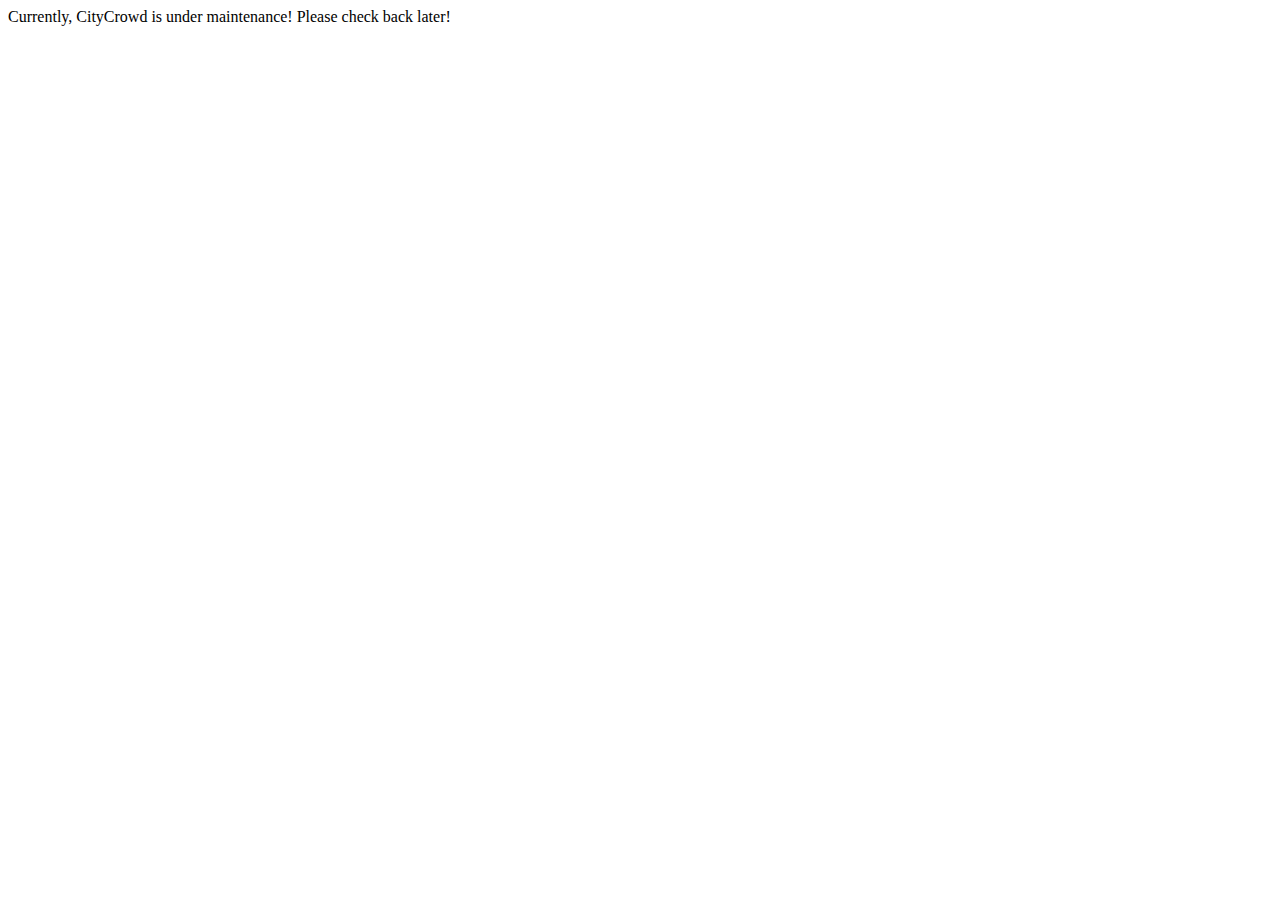
<file: WebApplication1/Maintenance.html>
﻿<!DOCTYPE html>
<html xmlns="http://www.w3.org/1999/xhtml">
<head>
    <title>CityCrowd is under maintenance!</title>
</head>
<body>
    Currently, CityCrowd is under maintenance! Please check back later!
</body>
</html>
</file>
